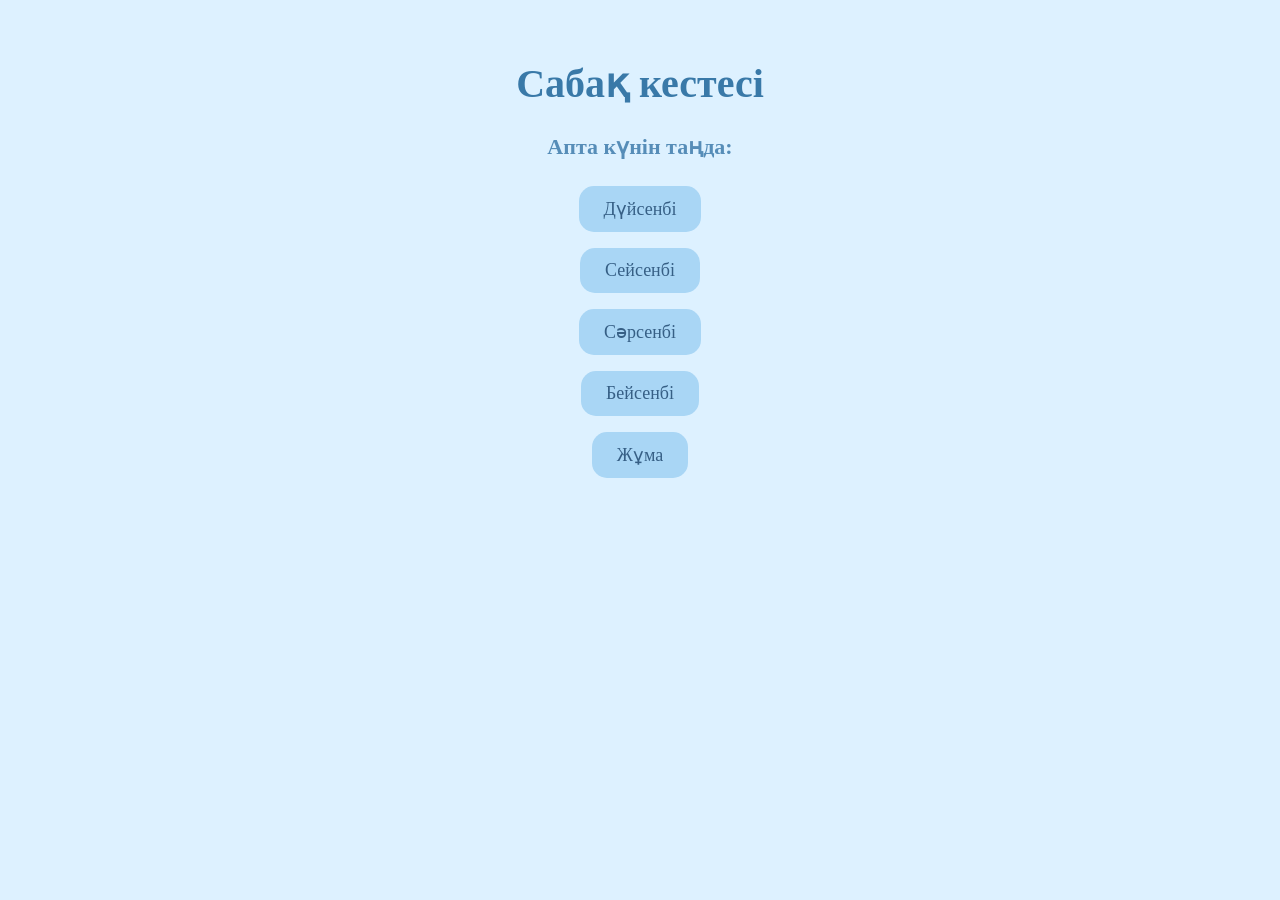
<file: index.html>
<!DOCTYPE html>
<html>
  <head>
    <title>My Timetable</title>
    <link rel="stylesheet" href="style.css">
  </head>
  <body>
      <h1>Сабақ кестесі</h1>
      <h2>Апта күнін таңда:</h2>
      <a href="monday.html">Дүйсенбі</a><br>
      <a href="tuesday.html">Сейсенбі</a><br>
      <a href="wednesday.html">Сәрсенбі</a><br>
      <a href="thursday.html">Бейсенбі</a><br>
      <a href="friday.html">Жұма</a><br>
  </body>
</html>
</file>
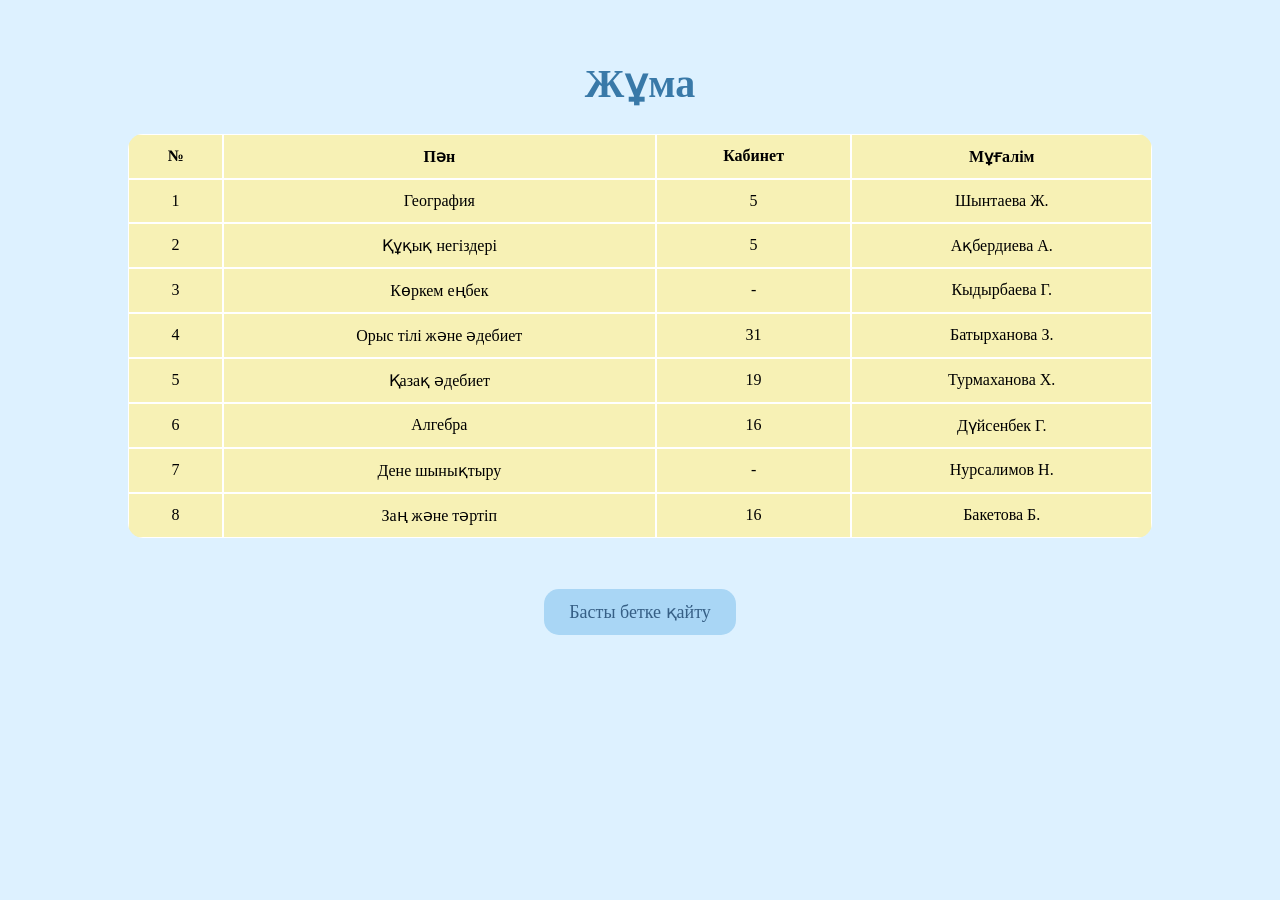
<file: friday.html>
<!DOCTYPE html>
<html>
  <head>
    <title>Friday</title>
    <link rel="stylesheet" href="style.css">
  </head>
  <body>
      <h1>Жұма</h1>
<table class="friday-table">
  <tr>
    <th>№</th>
    <th>Пән</th>
    <th>Кабинет</th>
    <th>Мұғалім</th>
  </tr>
  <tr>
    <td>1</td>
    <td>География</td>
    <td>5</td>
    <td>Шынтаева Ж.</td>
  </tr>
  <tr>
    <td>2</td>
    <td>Құқық негіздері</td>
    <td>5</td>
    <td>Ақбердиева А.</td>
  </tr>
  <tr>
    <td>3</td>
    <td>Көркем еңбек</td>
    <td>-</td>
    <td>Кыдырбаева Г.</td>
  </tr>
  <tr>
    <td>4</td>
    <td>Орыс тілі және әдебиет</td>
    <td>31</td>
    <td>Батырханова З.</td>
  </tr>
  <tr>
    <td>5</td>
    <td>Қазақ әдебиет</td>
    <td>19</td>
    <td>Турмаханова Х.</td>
  </tr>
  <tr>
    <td>6</td>
    <td>Алгебра</td>
    <td>16</td>
    <td>Дүйсенбек Г.</td>
  </tr>
   <tr>
    <td>7</td>
    <td>Дене шынықтыру</td>
    <td>-</td>
    <td>Нурсалимов Н.</td>
  </tr>
  <tr>
    <td>8</td>
    <td>Заң және тәртіп</td>
    <td>16</td>
    <td>Бакетова Б.</td>
  </tr>
</table>
<br>
<a href="index.html">Басты бетке қайту</a>
  </body>
</html>
</file>
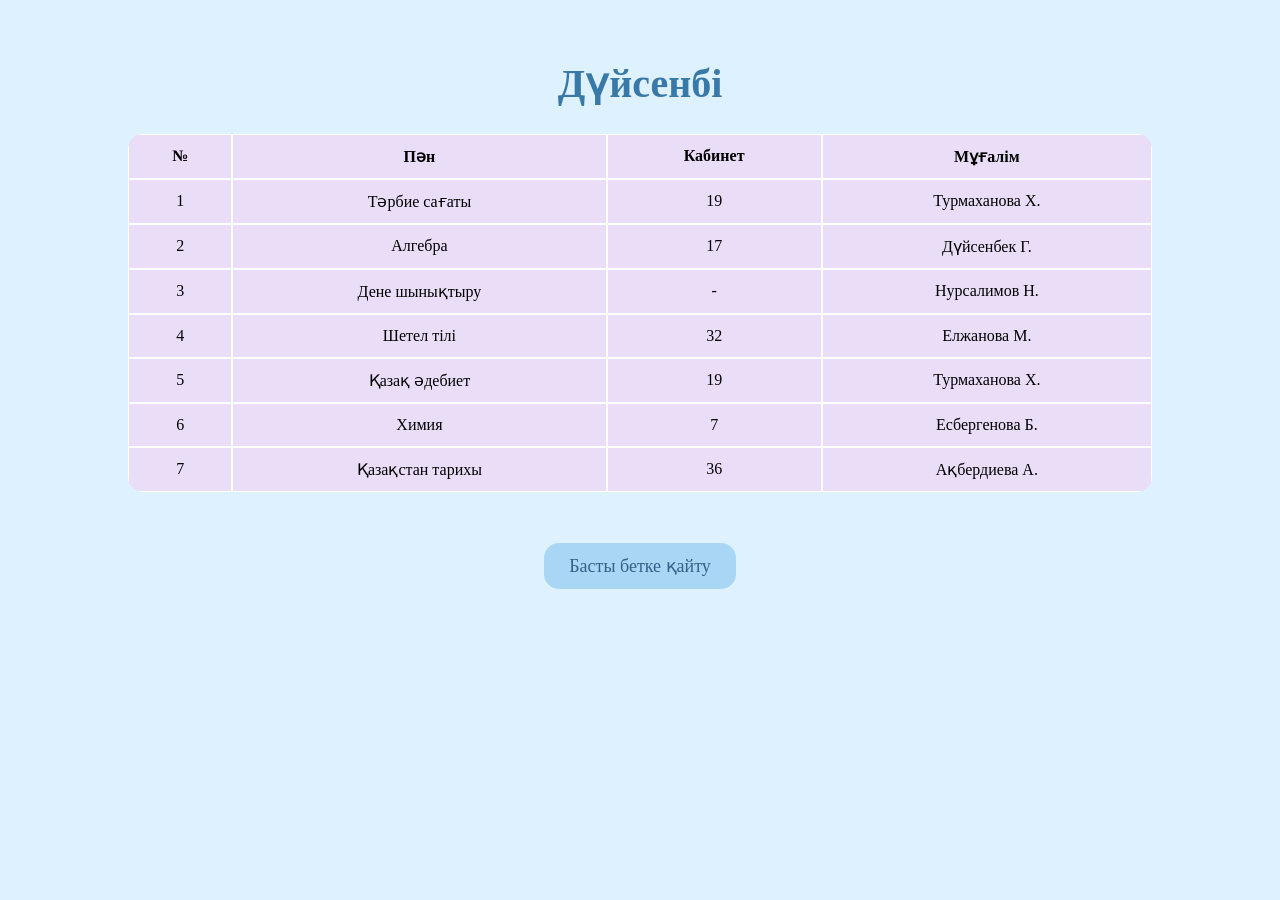
<file: monday.html>
<!DOCTYPE html>
<html>
  <head>
    <title>Monday</title>
    <link rel="stylesheet" href="style.css">
  </head>
<body>
<h1>Дүйсенбі</h1>
<table class="monday-table">
  <tr>
    <th>№</th>
    <th>Пән</th>
    <th>Кабинет</th>
    <th>Мұғалім</th>
  </tr>
  <tr>
    <td>1</td>
    <td>Тәрбие сағаты</td>
    <td>19</td>
    <td>Турмаханова Х.</td>
  </tr>
  <tr>
    <td>2</td>
    <td>Алгебра</td>
    <td>17</td>
    <td>Дүйсенбек Г.</td>
  </tr>
  <tr>
    <td>3</td>
    <td>Дене шынықтыру</td>
    <td>-</td>
    <td>Нурсалимов Н.</td>
  </tr>
  <tr>
    <td>4</td>
    <td>Шетел тілі</td>
    <td>32</td>
    <td>Елжанова М.</td>
  </tr>
  <tr>
    <td>5</td>
    <td>Қазақ әдебиет</td>
    <td>19</td>
    <td>Турмаханова Х.</td>
  </tr>
  <tr>
    <td>6</td>
    <td>Химия</td>
    <td>7</td>
    <td>Есбергенова Б.</td>
  </tr>
  <tr>
    <td>7</td>
    <td>Қазақстан тарихы</td>
    <td>36</td>
    <td>Ақбердиева А.</td>
  </tr>
</table>
<br>
<a href="index.html">Басты бетке қайту</a>
</body>
</html>
</file>
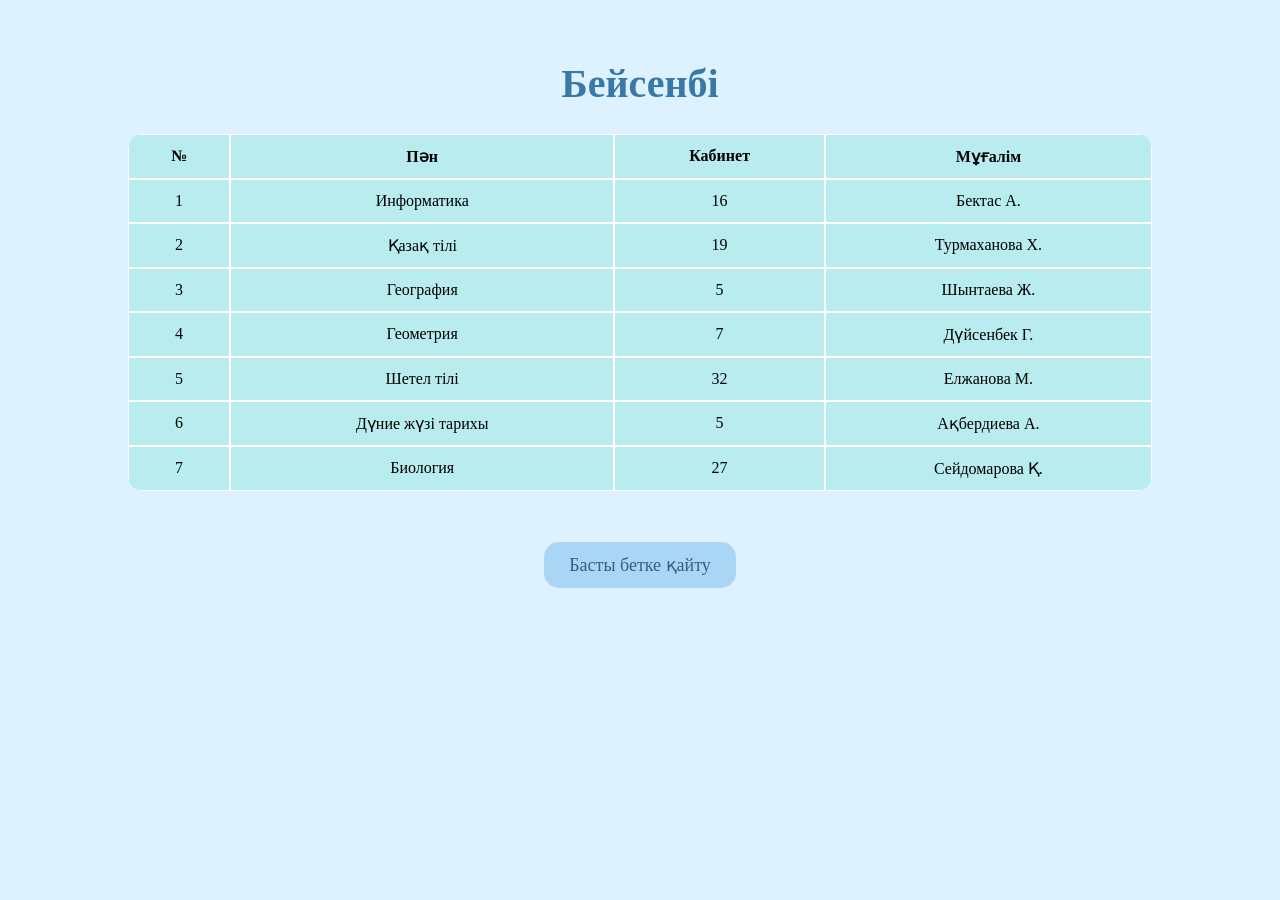
<file: thursday.html>
<!DOCTYPE html>
<html>
  <head>
    <title>Thursday</title>
    <link rel="stylesheet" href="style.css">
  </head>
  <body>
      <h1>Бейсенбі</h1>
<table class="thursday-table">
  <tr>
    <th>№</th>
    <th>Пән</th>
    <th>Кабинет</th>
    <th>Мұғалім</th>
  </tr>
  <tr>
    <td>1</td>
    <td>Информатика</td>
    <td>16</td>
    <td>Бектас А.</td>
  </tr>
  <tr>
    <td>2</td>
    <td>Қазақ тілі</td>
    <td>19</td>
    <td>Турмаханова Х.</td>
  </tr>
  <tr>
    <td>3</td>
    <td>География</td>
    <td>5</td>
    <td>Шынтаева Ж.</td>
  </tr>
  <tr>
    <td>4</td>
    <td>Геометрия</td>
    <td>7</td>
    <td>Дүйсенбек Г.</td>
  </tr>
  <tr>
    <td>5</td>
    <td>Шетел тілі</td>
    <td>32</td>
    <td>Елжанова М.</td>
  </tr>
  <tr>
    <td>6</td>
    <td>Дүние жүзі тарихы</td>
    <td>5</td>
    <td>Ақбердиева А.</td>
  </tr>
   <tr>
    <td>7</td>
    <td>Биология</td>
    <td>27</td>
    <td>Сейдомарова Қ.</td>
  </tr>
</table>
<br>
<a href="index.html">Басты бетке қайту</a>
  </body>
</html>
</file>
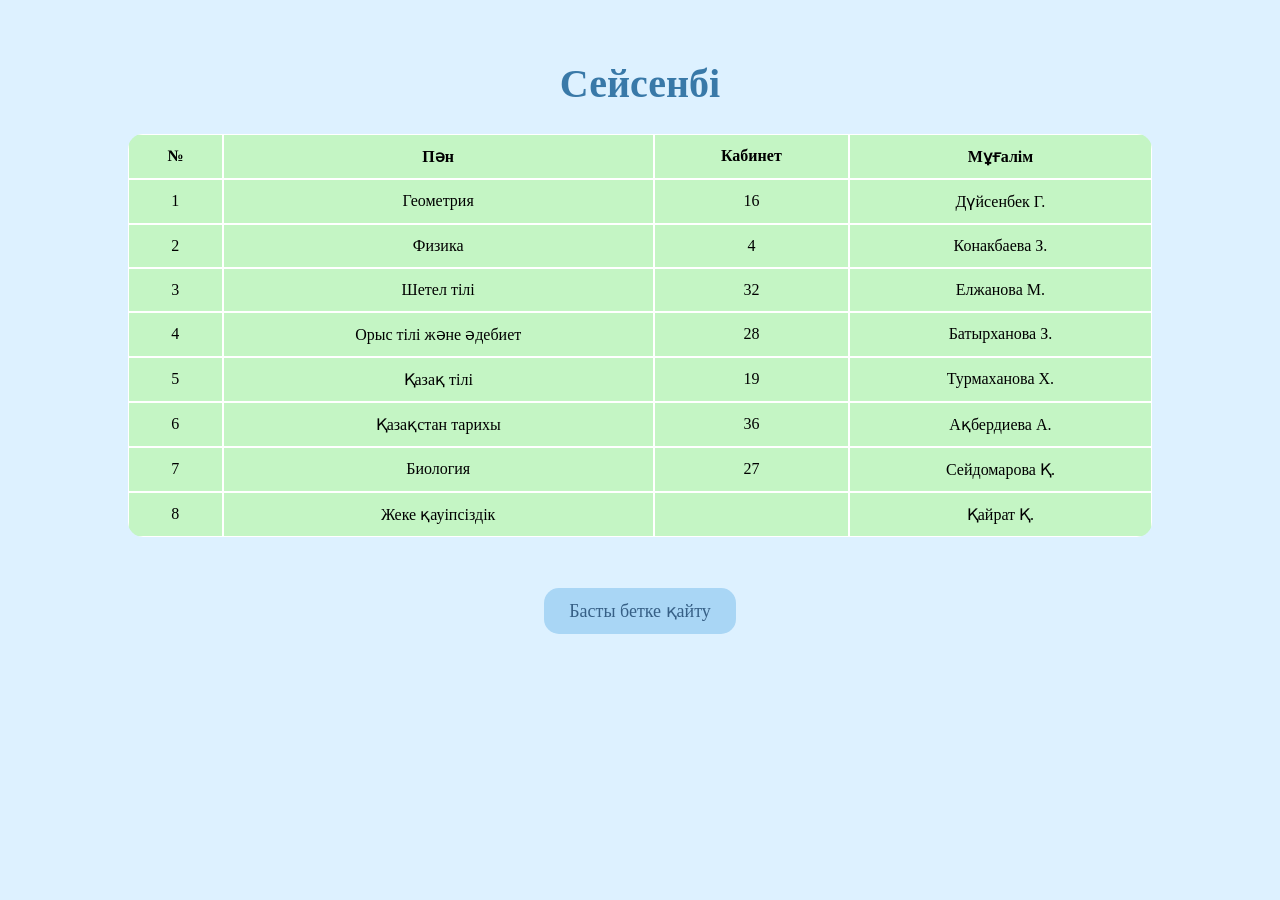
<file: tuesday.html>
<!DOCTYPE html>
<html>
  <head>
    <title>Tuesday</title>
    <link rel="stylesheet" href="style.css">
  </head>
  <body>
      <h1>Сейсенбі</h1>
<table class="tuesday-table">
  <tr>
    <th>№</th>
    <th>Пән</th>
    <th>Кабинет</th>
    <th>Мұғалім</th>
  </tr>
  <tr>
    <td>1</td>
    <td>Геометрия</td>
    <td>16</td>
    <td>Дүйсенбек Г.</td>
  </tr>
  <tr>
    <td>2</td>
    <td>Физика</td>
    <td>4</td>
    <td>Конакбаева З.</td>
  </tr>
  <tr>
    <td>3</td>
    <td>Шетел тілі</td>
    <td>32</td>
    <td>Елжанова М.</td>
  </tr>
  <tr>
    <td>4</td>
    <td>Орыс тілі және әдебиет</td>
    <td>28</td>
    <td>Батырханова З.</td>
  </tr>
  <tr>
    <td>5</td>
    <td>Қазақ тілі</td>
    <td>19</td>
    <td>Турмаханова Х.</td>
  </tr>
  <tr>
    <td>6</td>
    <td>Қазақстан тарихы</td>
    <td>36</td>
    <td>Ақбердиева А.</td>
  </tr>
  <tr>
    <td>7</td>
    <td>Биология</td>
    <td>27</td>
    <td>Сейдомарова Қ.</td>
  </tr>
   <tr>
    <td>8</td>
    <td>Жеке қауіпсіздік</td>
    <td></td>
    <td>Қайрат Қ.</td>
  </tr>
</table>
<br>
<a href="index.html">Басты бетке қайту</a>
  </body>
</html>
</file>
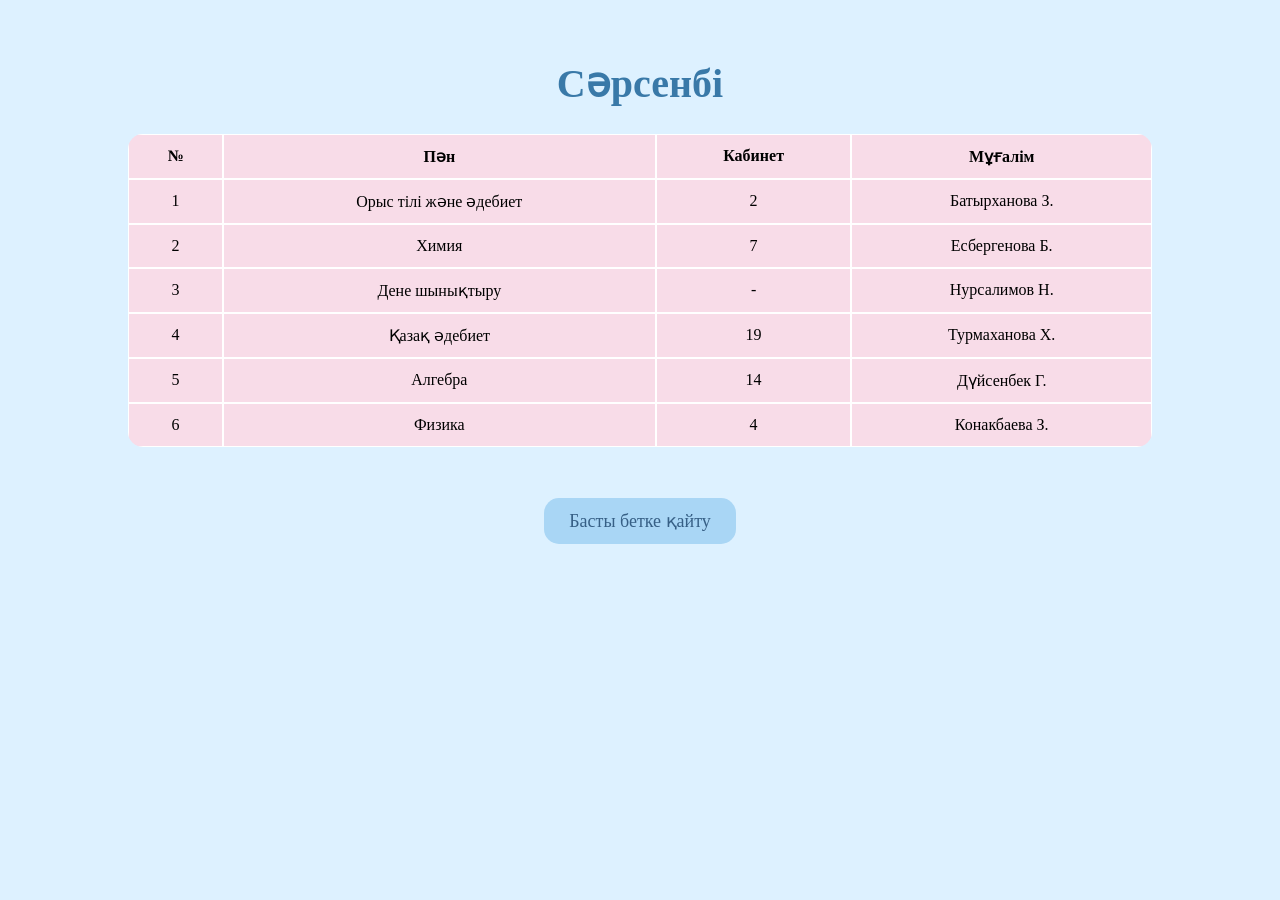
<file: wednesday.html>
<!DOCTYPE html>
<html>
  <head>
    <title>Wednesday</title>
    <link rel="stylesheet" href="style.css">
  </head>
  <body>
      <h1>Сәрсенбі</h1>
<table class="wednesday-table">
  <tr>
    <th>№</th>
    <th>Пән</th>
    <th>Кабинет</th>
    <th>Мұғалім</th>
  </tr>
  <tr>
    <td>1</td>
    <td>Орыс тілі және әдебиет</td>
    <td>2</td>
    <td>Батырханова З.</td>
  </tr>
  <tr>
    <td>2</td>
    <td>Химия</td>
    <td>7</td>
    <td>Есбергенова Б.</td>
  </tr>
  <tr>
    <td>3</td>
    <td>Дене шынықтыру</td>
    <td>-</td>
    <td>Нурсалимов Н.</td>
  </tr>
  <tr>
    <td>4</td>
    <td>Қазақ әдебиет</td>
    <td>19</td>
    <td>Турмаханова Х.</td>
  </tr>
  <tr>
    <td>5</td>
    <td>Алгебра</td>
    <td>14</td>
    <td>Дүйсенбек Г.</td>
  </tr>
  <tr>
    <td>6</td>
    <td>Физика</td>
    <td>4</td>
    <td>Конакбаева З.</td>
  </tr>
</table>
<br>
<a href="index.html">Басты бетке қайту</a>
  </body>
</html>
</file>
<file: style.css>
body {
    background-color: #DDF1FF;
    font-family: "Times New Roman", Times, serif;
    text-align: center;
    margin: 0;
    padding: 0;
}

h1 {
    color: #3979A8;
    font-size: 40px;
    margin-top: 60px;
}

h2 {
    color: #568DB8;
    font-size: 22px;
}
a {
    display: inline-block;
    background-color: #A9D6F5;
    color: #365F85;
    text-decoration: none;
    padding: 12px 25px;
    margin: 8px;
    border-radius: 15px;
    font-size: 18px;
    transition: 0.3s;
}

a:hover {
    background-color: #7FC4F2;
    transform: scale(1.05);
}
/* Monday - Lavender */
.monday-table {
    background-color: #E9DDF7;
}

/* Tuesday - Green */
.tuesday-table {
    background-color: #c4f5c4;
}

/* Wednesday - Yellow */
.wednesday-table {
    background-color: #F8DCE8;
}


/* Thursday - Pink */
.thursday-table {
    background-color: #b9ecee;
}

/* Friday - Peach */
.friday-table {
    background-color: #f7f1b5;
}

/* Saturday - Blue */
.saturday-table {
    background-color: #D6EDF5;
}
table {
    border-collapse: separate;
    border-spacing: 0;
    border-radius: 15px;
    overflow: hidden;
    margin: 25px auto;
    width: 80%;
}

td, th {
    padding: 12px;
    border: 1px solid white;
}
</file>
